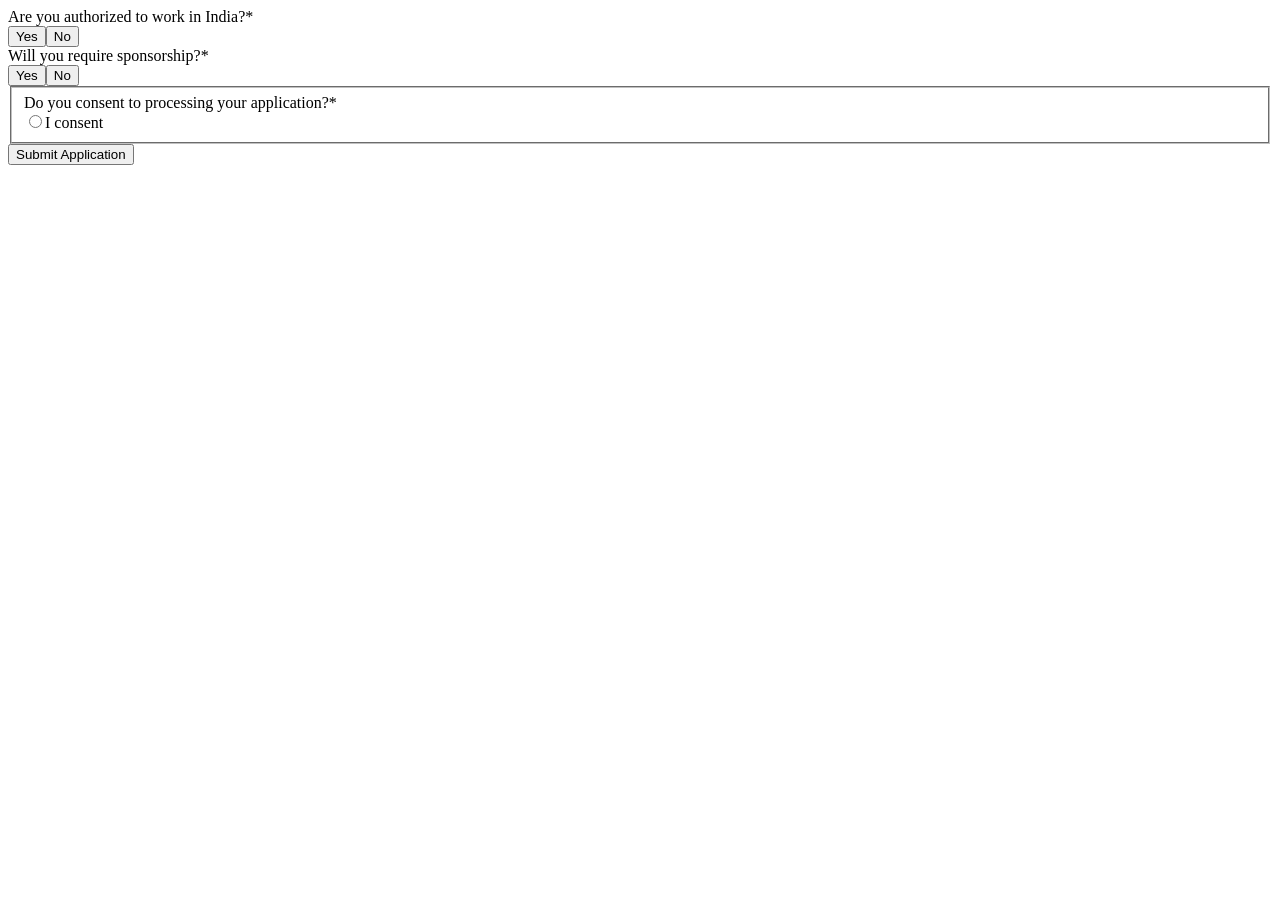
<file: tests/fixtures/forms/ashby-nested.html>
<!doctype html>
<html><head><style>.required:after{content:'*'} .hidden{display:none} button[aria-pressed=true]{background:#bdf}</style></head><body>
<div class="ashby-application-form-field-entry" data-field-path="authorization">
<label class="required" for="authorization">Are you authorized to work in India?</label>
<div class="ashby-application-form-input-yesno"><button aria-pressed="false" type="button" data-option="yes">Yes</button><button aria-pressed="false" type="button" data-option="no">No</button><input class="hidden" type="checkbox" tabindex="-1" name="authorization"></div>
</div>
<div class="ashby-application-form-field-entry" data-field-path="sponsor">
<label class="required" for="sponsor">Will you require sponsorship?</label>
<div><button aria-pressed="false" type="button" data-option="yes">Yes</button><button aria-pressed="false" type="button" data-option="no">No</button><input class="hidden" type="checkbox" name="sponsor"></div>
</div>
<fieldset class="ashby-application-form-input-radio-group">
<label class="required">Do you consent to processing your application?</label>
<div><input type="radio" name="privacy" id="privacy"><label for="privacy">I consent</label></div>
</fieldset>
<button type="submit">Submit Application</button>
<script>document.querySelectorAll('button[data-option]').forEach(b=>b.addEventListener('click',()=>{b.parentElement.querySelectorAll('button').forEach(x=>x.setAttribute('aria-pressed',String(x===b)))}));</script>
</body></html>
</file>
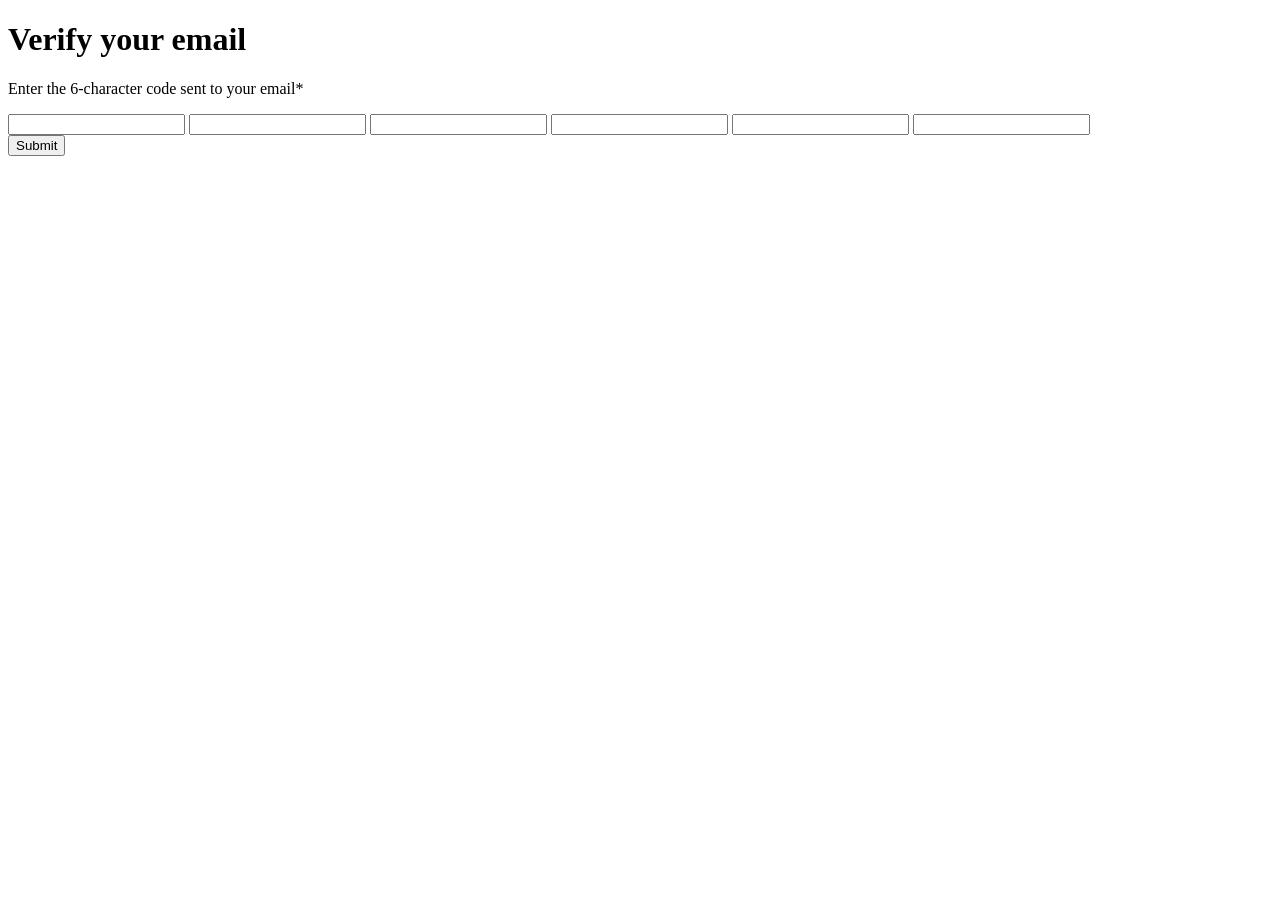
<file: tests/fixtures/forms/code.html>
<!doctype html><html><head><meta charset="utf-8"><title>Verify</title></head><body>
<h1>Verify your email</h1><form id="f">
<p id="ql">Enter the 6-character code sent to your email*</p>
<div aria-labelledby="ql">
<input maxlength="1" aria-label="Enter the 6-character code sent to your email digit 1" required>
<input maxlength="1" aria-label="Enter the 6-character code sent to your email digit 2" required>
<input maxlength="1" aria-label="Enter the 6-character code sent to your email digit 3" required>
<input maxlength="1" aria-label="Enter the 6-character code sent to your email digit 4" required>
<input maxlength="1" aria-label="Enter the 6-character code sent to your email digit 5" required>
<input maxlength="1" aria-label="Enter the 6-character code sent to your email digit 6" required></div>
<button type="submit">Submit</button></form>
<script>document.getElementById('f').onsubmit = e => { e.preventDefault(); document.body.innerHTML = '<h1>Thank you for applying</h1>'; };</script>
</body></html>
</file>
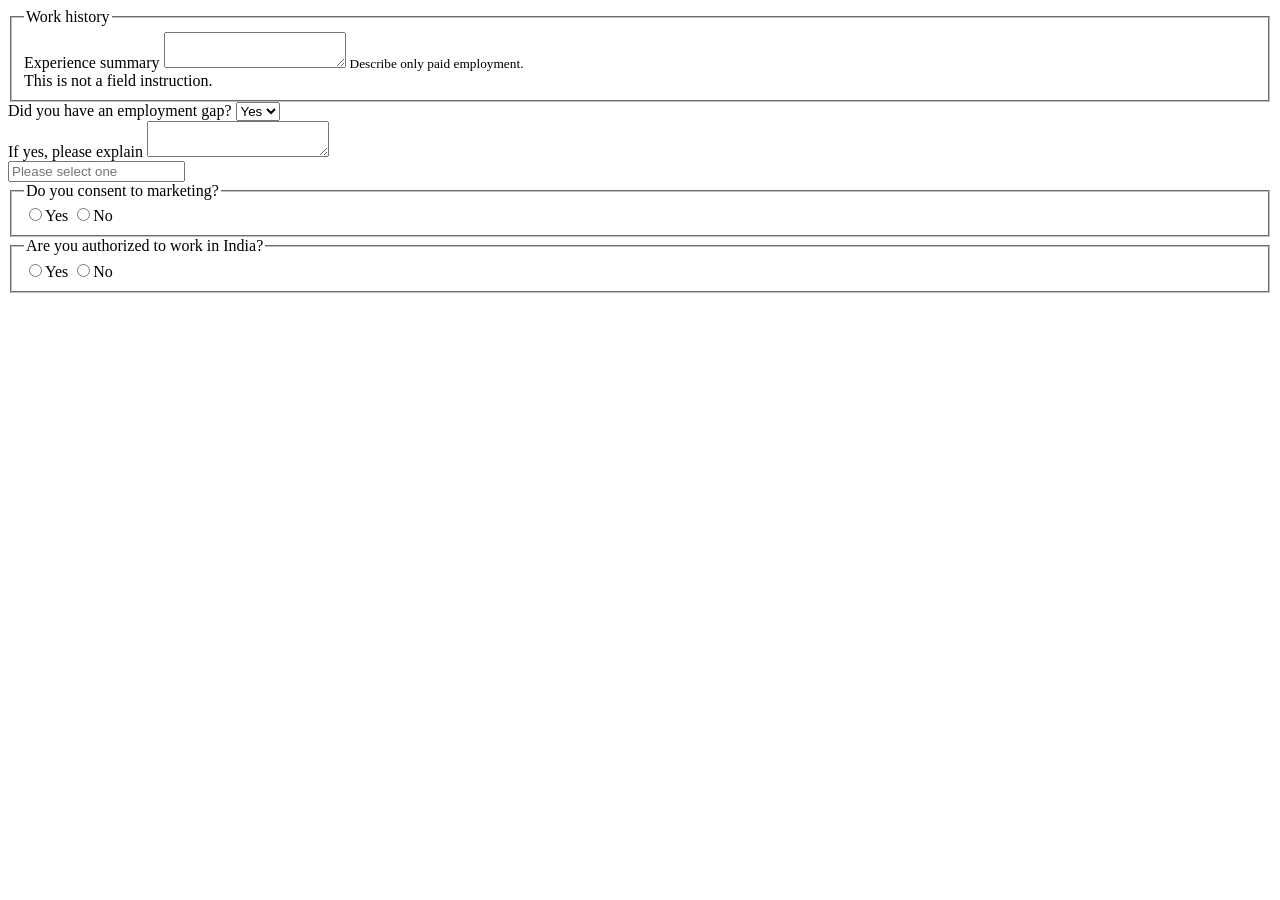
<file: tests/fixtures/forms/context.html>
<!doctype html>
<html lang="en">
<body>
<form>
  <fieldset>
    <legend>Work history</legend>
    <label for="experience">Experience summary</label>
    <textarea id="experience" aria-describedby="guidance error"></textarea>
    <small id="guidance">Describe only paid employment.</small>
    <div id="error" role="alert">This is not a field instruction.</div>
  </fieldset>
  <label for="gap">Did you have an employment gap?</label>
  <select id="gap" aria-controls="followup">
    <option selected>Yes</option><option>No</option>
  </select>
  <div id="followup">
    <label for="explain">If yes, please explain</label>
    <textarea id="explain"></textarea>
  </div>
  <input id="ambiguous" placeholder="Please select one" required>
  <fieldset><legend>Do you consent to marketing?</legend>
    <label><input type="radio" name="response" value="yes">Yes</label>
    <label><input type="radio" name="response" value="no">No</label>
  </fieldset>
</form>
<form>
  <fieldset><legend>Are you authorized to work in India?</legend>
    <label><input type="radio" name="response" value="yes">Yes</label>
    <label><input type="radio" name="response" value="no">No</label>
  </fieldset>
</form>
</body></html>
</file>
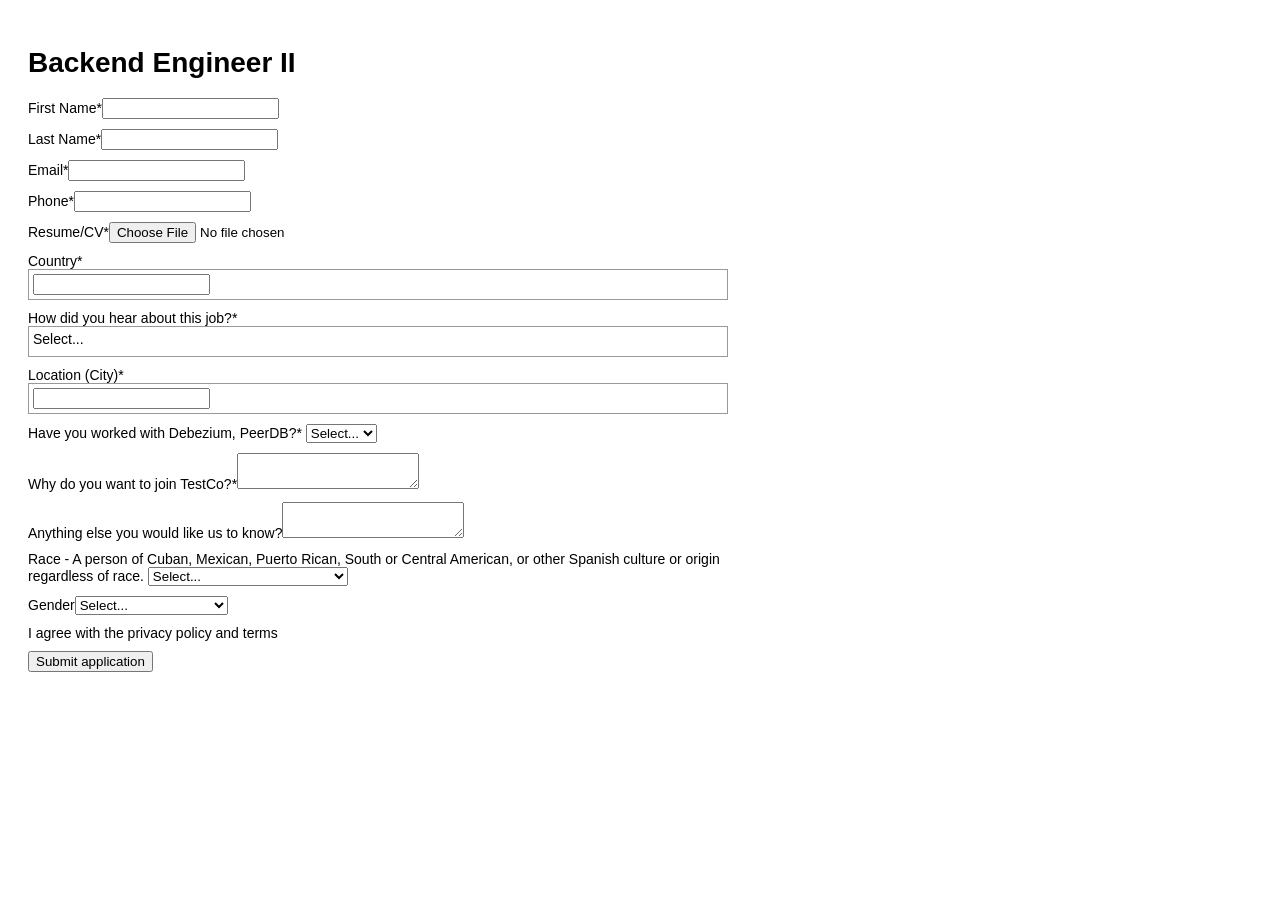
<file: tests/fixtures/forms/greenhouse.html>
<!doctype html><html><head><meta charset="utf-8"><title>Apply - TestCo</title>
<style>body{font:14px sans-serif;padding:20px;max-width:700px} .f{margin:10px 0} .ctl{position:relative;border:1px solid #999;padding:4px}
.cover{position:absolute;inset:0;background:#fff;padding:4px} .hp{position:absolute;left:-9999px} .hidden-control{position:absolute;left:-9999px}
[role=listbox]{border:1px solid #ccc} [role=option]{padding:3px;cursor:pointer}</style><script src="widgets.js"></script></head><body>
<h1>Backend Engineer II</h1>
<form id="f">
<div class="f"><label for="fn">First Name*</label><input id="fn" required></div>
<div class="f"><label for="ln">Last Name*</label><input id="ln" required></div>
<div class="f"><label for="em">Email*</label><input id="em" type="email" required></div>
<div class="f"><label for="ph">Phone*</label><input id="ph" required></div>
<div class="f"><label for="cv">Resume/CV*</label><input id="cv" type="file"></div>
<div class="f"><label id="country-l">Country*</label><div class="rs" id="country"><div class="ctl"><span class="sv"></span>
  <input role="combobox" aria-labelledby="country-l" aria-required="true" aria-autocomplete="list"></div><div role="listbox" hidden></div></div></div>
<div class="f"><label id="hear-l">How did you hear about this job?*</label><div class="rs" id="hear"><div class="ctl"><span class="sv"></span>
  <input role="combobox" aria-labelledby="hear-l" aria-required="true" aria-autocomplete="list"></div><div role="listbox" hidden></div></div></div>
<div class="f"><label id="loc-l">Location (City)*</label><div class="rs" id="loc"><div class="ctl"><span class="sv"></span>
  <input role="combobox" aria-labelledby="loc-l" aria-required="true" aria-autocomplete="list"></div><div role="listbox" hidden></div></div></div>
<div class="f"><label>Have you worked with Debezium, PeerDB?*
  <select id="dbz" required><option value="">Select...</option><option>Yes</option><option>No</option></select></label></div>
<div class="f"><label for="why">Why do you want to join TestCo?*</label><textarea id="why" required></textarea></div>
<div class="f"><label for="extra">Anything else you would like us to know?</label><textarea id="extra"></textarea></div>
<div class="hp"><label for="hp">Leave this field blank</label><input id="hp"></div>
<div class="f"><label for="race">Race - A person of Cuban, Mexican, Puerto Rican, South or Central American, or other Spanish culture or origin regardless of race.</label>
  <select id="race"><option value="">Select...</option><option>Hispanic or Latino</option><option>White (Not Hispanic or Latino)</option>
  <option>Asian (Not Hispanic or Latino)</option><option>Decline to self-identify</option></select></div>
<div class="f"><label for="gender">Gender</label><select id="gender"><option value="">Select...</option><option>Male</option><option>Female</option><option>Decline to self-identify</option></select></div>
<div class="f"><input type="checkbox" id="terms" class="hidden-control" required><label for="terms">I agree with the privacy policy and terms</label></div>
<button type="submit">Submit application</button>
</form>
<script>
reactSelect(document.getElementById('country'), ['Indonesia', 'India', 'Ireland', 'United States']);
reactSelect(document.getElementById('hear'), ['Employee Referral', 'LinkedIn', 'Company Website', 'Other'], { overlay: true });
reactSelect(document.getElementById('loc'), ['Hyderabad, Telangana, India', 'Bengaluru, Karnataka, India', 'Pune, Maharashtra, India'], { typeahead: true });
document.getElementById('f').addEventListener('submit', e => { e.preventDefault(); document.body.innerHTML = '<h1>Thank you for applying</h1>'; });
</script></body></html>
</file>
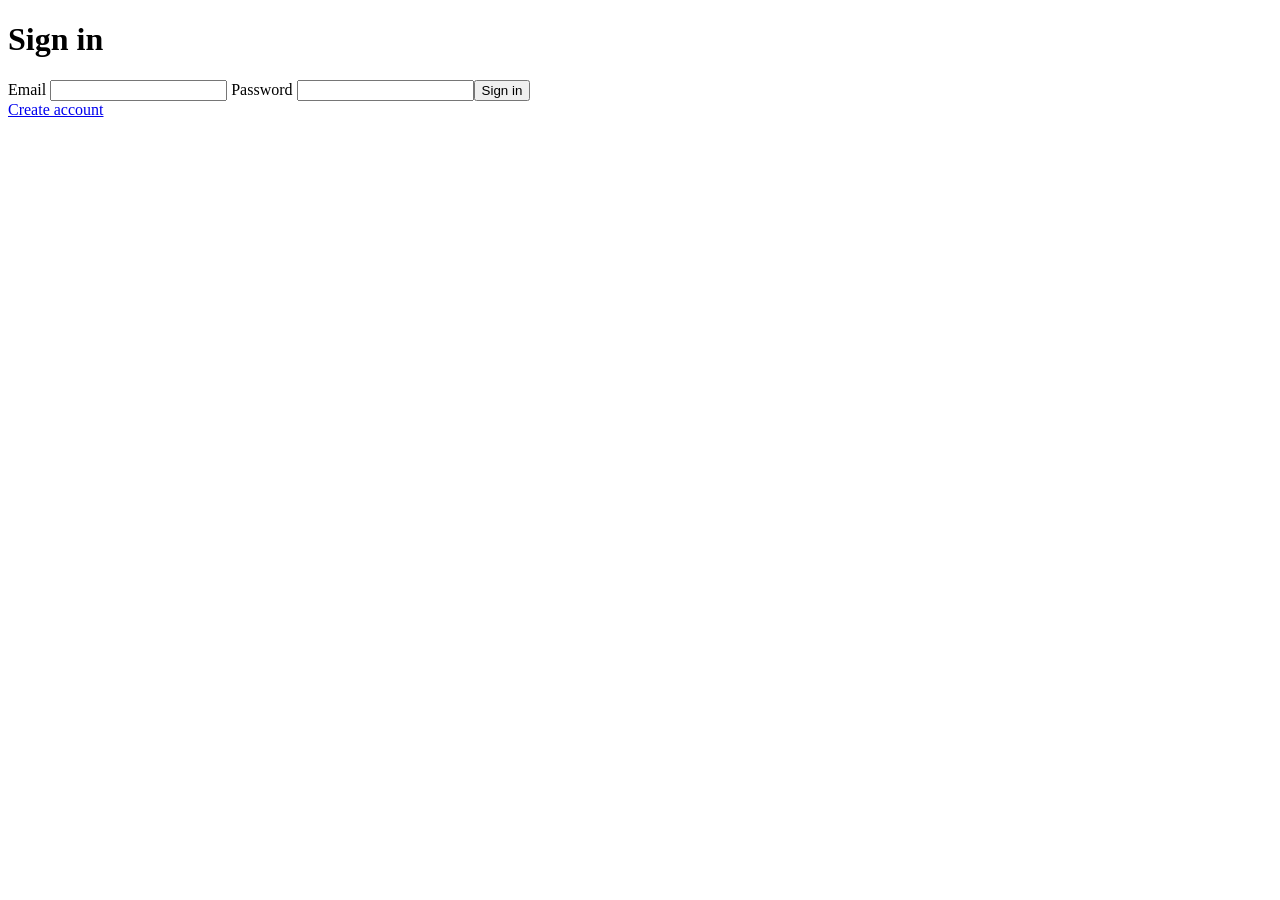
<file: tests/fixtures/forms/signup.html>
<!doctype html><html><head><meta charset="utf-8"><title>Careers account</title></head><body>
<div id="app"></div>
<script>
const app = document.getElementById('app');
function signIn() {
  app.innerHTML = `<h1>Sign in</h1><form id="f"><label>Email <input type="email" id="e"></label>
    <label>Password <input type="password" id="p"></label><button type="submit">Sign in</button></form>
    <a href="#" id="c">Create account</a><p id="msg"></p>`;
  document.getElementById('f').onsubmit = ev => { ev.preventDefault(); window.signInTried = true;
    document.getElementById('msg').textContent = 'No account found for this email.'; };
  document.getElementById('c').onclick = ev => { ev.preventDefault(); signUp(); };
}
function signUp() {
  app.innerHTML = `<h2>Create account</h2><form id="s"><label>Email <input type="email" id="e"></label>
    <label>Password <input type="password" id="p1"></label><label>Confirm password <input type="password" id="p2"></label>
    <label><input type="checkbox" id="t"> I agree to the Terms of Use and Privacy Policy</label>
    <label><input type="checkbox" id="m"> Send me marketing emails</label>
    <button type="submit">Create account</button></form>`;
  document.getElementById('s').onsubmit = ev => { ev.preventDefault();
    const e = document.getElementById('e').value, p1 = document.getElementById('p1').value, p2 = document.getElementById('p2').value;
    if (!e || !p1 || p1 !== p2 || !document.getElementById('t').checked) { app.insertAdjacentHTML('beforeend', '<p>Please complete the form</p>'); return; }
    window.created = {email: e, password: p1, marketing: document.getElementById('m').checked};
    app.innerHTML = '<h1>Apply for Backend Engineer II</h1><label>Phone <input id="ph"></label><button>Submit application</button>'; };
}
signIn();
</script></body></html>
</file>
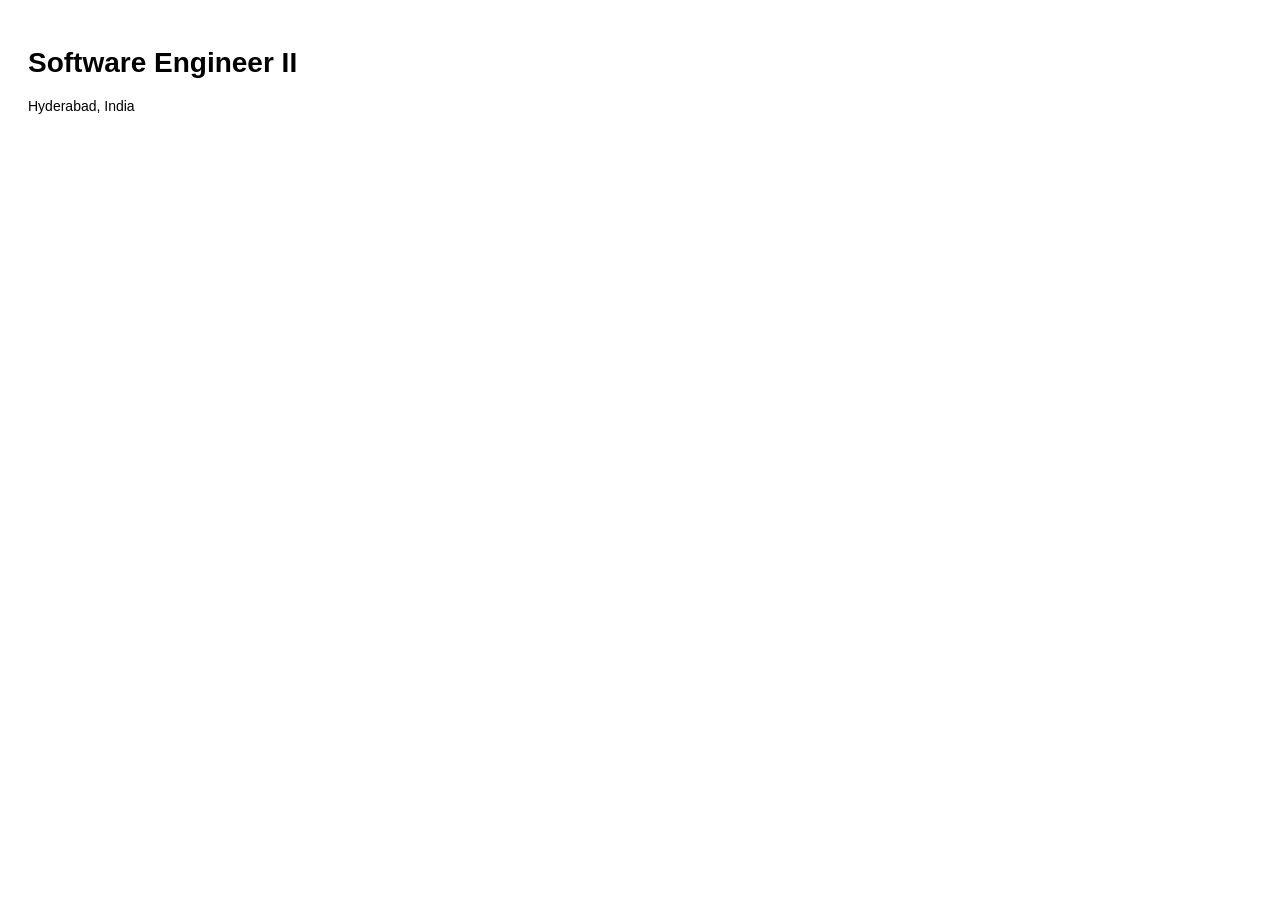
<file: tests/fixtures/forms/workday.html>
<!doctype html><html><head><meta charset="utf-8"><title>Careers - TestCo</title>
<style>body{font:14px sans-serif;padding:20px} .f{margin:10px 0} [role=listbox]{border:1px solid #ccc} [role=option]{padding:3px;cursor:pointer}</style>
<script src="widgets.js"></script></head><body>
<div id="posting"><h1>Software Engineer II</h1><p>Hyderabad, India</p><button id="apply">Apply</button></div>
<div id="choice" hidden><button id="manual">Apply Manually</button></div>
<div id="steps" hidden>
 <p id="marker"></p>
 <section data-step="1"><h2>My Information</h2>
  <div class="f"><label for="wfn">First Name*</label><input id="wfn" required></div>
  <div class="f"><label for="wln">Last Name*</label><input id="wln" required></div>
  <div class="f"><label id="pc-l">Country Phone Code*</label><button id="pc" aria-haspopup="listbox" aria-labelledby="pc-l">Select One</button></div>
  <div class="f"><label id="hh-l">How Did You Hear About Us?*</label><button id="hh" aria-haspopup="listbox" aria-labelledby="hh-l">Select One</button></div>
 </section>
 <section data-step="2" hidden><h2>Application Questions</h2>
  <div class="f"><label id="au-l">Are you legally authorized to work in India?*</label><button id="au" aria-haspopup="listbox" aria-labelledby="au-l">Select One</button></div>
  <div class="f"><label id="sp-l">Will you now or in the future require sponsorship?*</label><button id="sp" aria-haspopup="listbox" aria-labelledby="sp-l">Select One</button></div>
 </section>
 <section data-step="3" hidden><h2>Review</h2><p>Check your application.</p></section>
 <button id="next">Next</button><button id="submit" hidden>Submit</button>
</div>
<script>
let step = 1;
const show = () => {
  document.querySelectorAll('section').forEach(s => s.hidden = +s.dataset.step !== step);
  document.getElementById('marker').textContent = `current step ${step} of 3`;
  document.getElementById('next').hidden = step === 3; document.getElementById('submit').hidden = step !== 3;
};
document.getElementById('apply').onclick = () => setTimeout(() => { document.getElementById('choice').hidden = false; }, 400);
document.getElementById('manual').onclick = () => { document.getElementById('posting').hidden = true; document.getElementById('choice').hidden = true;
  document.getElementById('steps').hidden = false; show(); };
document.getElementById('next').onclick = () => {
  const sec = document.querySelector(`section[data-step="${step}"]`);
  const empty = [...sec.querySelectorAll('input[required]')].some(i => !i.value) || [...sec.querySelectorAll('button[aria-haspopup]')].some(b => b.textContent === 'Select One');
  if (empty) { alert('Errors Found'); return; }
  step++; show();
};
document.getElementById('submit').onclick = () => { document.body.innerHTML = '<h1>Thank you for applying</h1>'; };
listButton(document.getElementById('pc'), ['Indonesia (+62)', 'India (+91)', 'Ireland (+353)']);
listButton(document.getElementById('hh'), [{ name: 'Social Media', children: ['LinkedIn', 'Twitter'] }, { name: 'Website', children: ['Company Website', 'Job Board'] }]);
listButton(document.getElementById('au'), ['Yes', 'No']);
listButton(document.getElementById('sp'), ['Yes', 'No']);
// the posting renders late, like Workday
document.getElementById('apply').style.visibility = 'hidden'; setTimeout(() => document.getElementById('apply').style.visibility = 'visible', 1500);
</script></body></html>
</file>
